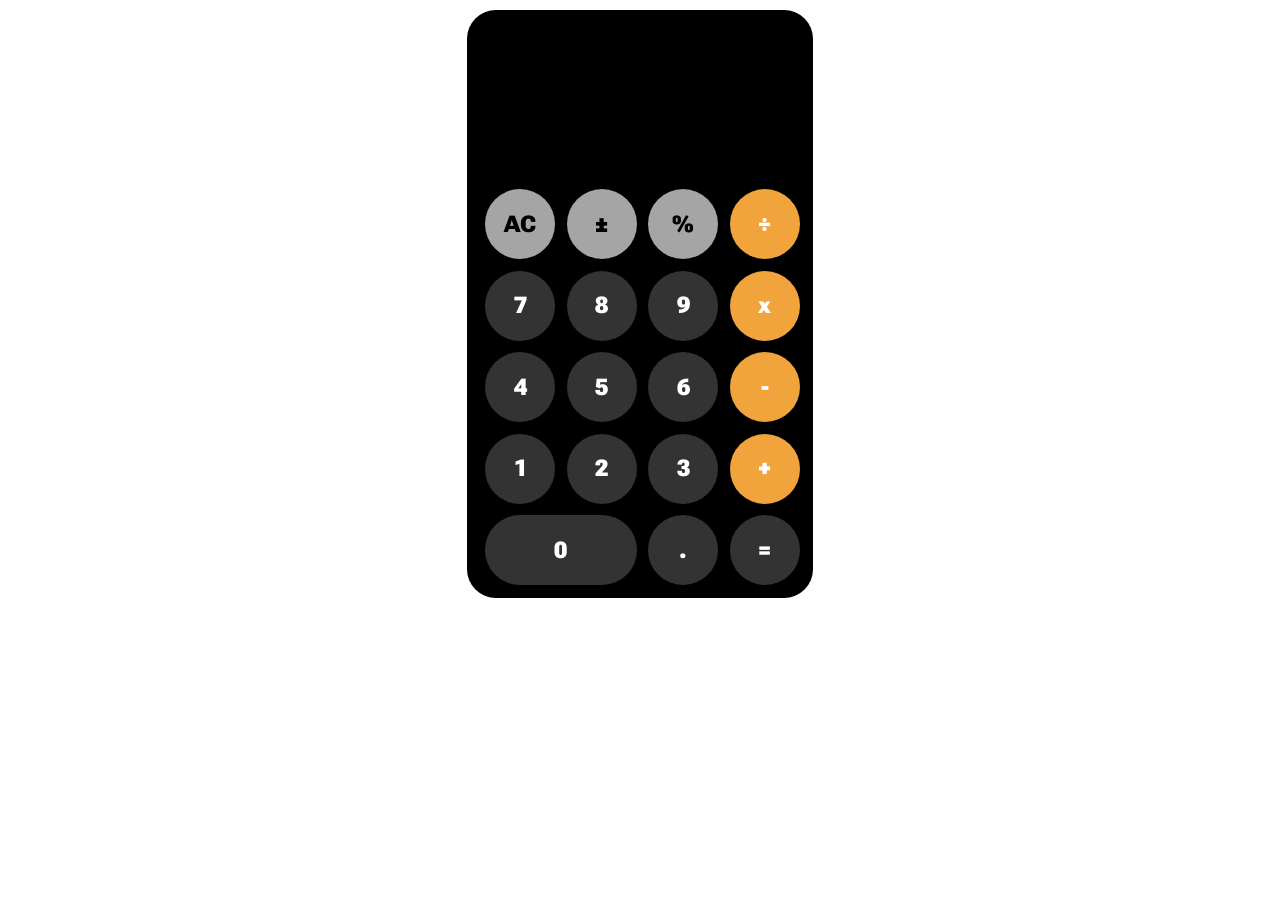
<file: index.html>
<!DOCTYPE html>
<html lang="en">
  <head>
    <meta charset="UTF-8" />
    <meta http-equiv="X-UA-Compatible" content="IE=edge" />
    <meta name="viewport" content="width=device-width, initial-scale=1.0" />
    <title>Calculator</title>
    <link rel="stylesheet" href="css/style.css" />
    <link rel="shortcut icon" href="images/favicon.ico" type="image/x-icon" />
  </head>
  <body>
    <div class="container">
      <div class="empty">
        <div class="empty__top"></div>
        <div class="empty__bottom"></div>
      </div>
      <div class="buttons">
        <div class="box box__ac">AC</div>
        <div class="box box__plus-minus">±</div>
        <div class="box box__percent">%</div>
        <div class="box box__divide op">÷</div>
        <div class="box box__7 nums">7</div>
        <div class="box box__8 nums">8</div>
        <div class="box box__9 nums">9</div>
        <div class="box box__x op">x</div>
        <div class="box box__4 nums">4</div>
        <div class="box box__5 nums">5</div>
        <div class="box box__6 nums">6</div>
        <div class="box box__minus op">-</div>
        <div class="box box__1 nums">1</div>
        <div class="box box__2 nums">2</div>
        <div class="box box__3 nums">3</div>
        <div class="box box__plus op">+</div>
        <div class="box box__0 nums">0</div>
        <div class="box box__dot nums">.</div>
        <div class="box box__equels">=</div>
      </div>
    </div>
    <script src="app.js"></script>
  </body>
</html>
</file>
<file: css/style.css>
@import url("https://fonts.googleapis.com/css2?family=Roboto+Flex:opsz@8..144&display=swap");
* {
  box-sizing: border-box;
  margin: 0;
  padding: 0;
  font-size: 1.2rem;
  font-weight: bolder;
  font-family: "Roboto Flex", sans-serif;
}

body {
  color: #fff;
  display: flex;
  justify-content: center;
  align-items: center;
  height: 100%;
}

.container {
  background-color: #000;
  display: grid;
  grid-template-columns: repeat(4, 70px);
  grid-template-rows: repeat(7, 70px);
  grid-gap: 10px;
  margin: 10px auto;
  justify-content: center;
  border-radius: 1.5rem;
  padding: 1rem;
}

.buttons {
  display: grid;
  grid-template-columns: repeat(4, 70px);
  grid-template-rows: repeat(7, 70px);
  grid-gap: 0.6rem;
  margin: auto;
  justify-content: center;
  border-radius: 1.5rem;
}

.box {
  background-color: #333;
  display: flex;
  align-items: center;
  justify-content: center;
  padding: 1rem;
  border-radius: 50%;
}

.empty {
  grid-row-start: 1;
  grid-row-end: 3;
  grid-column-start: 1;
  grid-column-end: 5;
}

.empty__top {
  height: 50%;
  display: flex;
  justify-content: flex-end;
  padding: 1rem;
  font-size: 1rem;
  color: grey;
}

.empty__bottom {
  height: 50%;
  display: flex;
  justify-content: flex-end;
  padding: 1rem;
  font-size: 1.5rem;
}

.box__0 {
  grid-column-start: 1;
  grid-column-end: 3;
  border-radius: 40px;
}

.box__divide,
.box__plus,
.box__minus,
.box__x {
  background-color: #f1a33c;
}

.box__ac,
.box__plus-minus,
.box__percent {
  background-color: #a5a5a5;
  color: #000;
}

.box:hover {
  opacity: 0.6;
  transition: 0.4s;
  cursor: pointer;
}

/* Small devices (portrait tablets and large phones, 600px and up) */
@media only screen and (min-width: 767) {
  .container {
    width: 600px;
  }
}
/* Medium devices (landscape tablets, 768px and up) */
@media only screen and (min-width: 768px) {
  .container {
    width: 18rem;
  }
}
/* Large devices (laptops/desktops, 992px and up) */
@media only screen and (min-width: 992px) {
  .container {
    width: 18rem;
  }
}
/* Extra large devices (large laptops and desktops, 1200px and up) */
@media only screen and (min-width: 1200px) {
  .container {
    width: 18rem;
  }
}

@media only screen and (min-width: 1600px) {
  .container {
    width: 18rem;
  }
}
</file>
